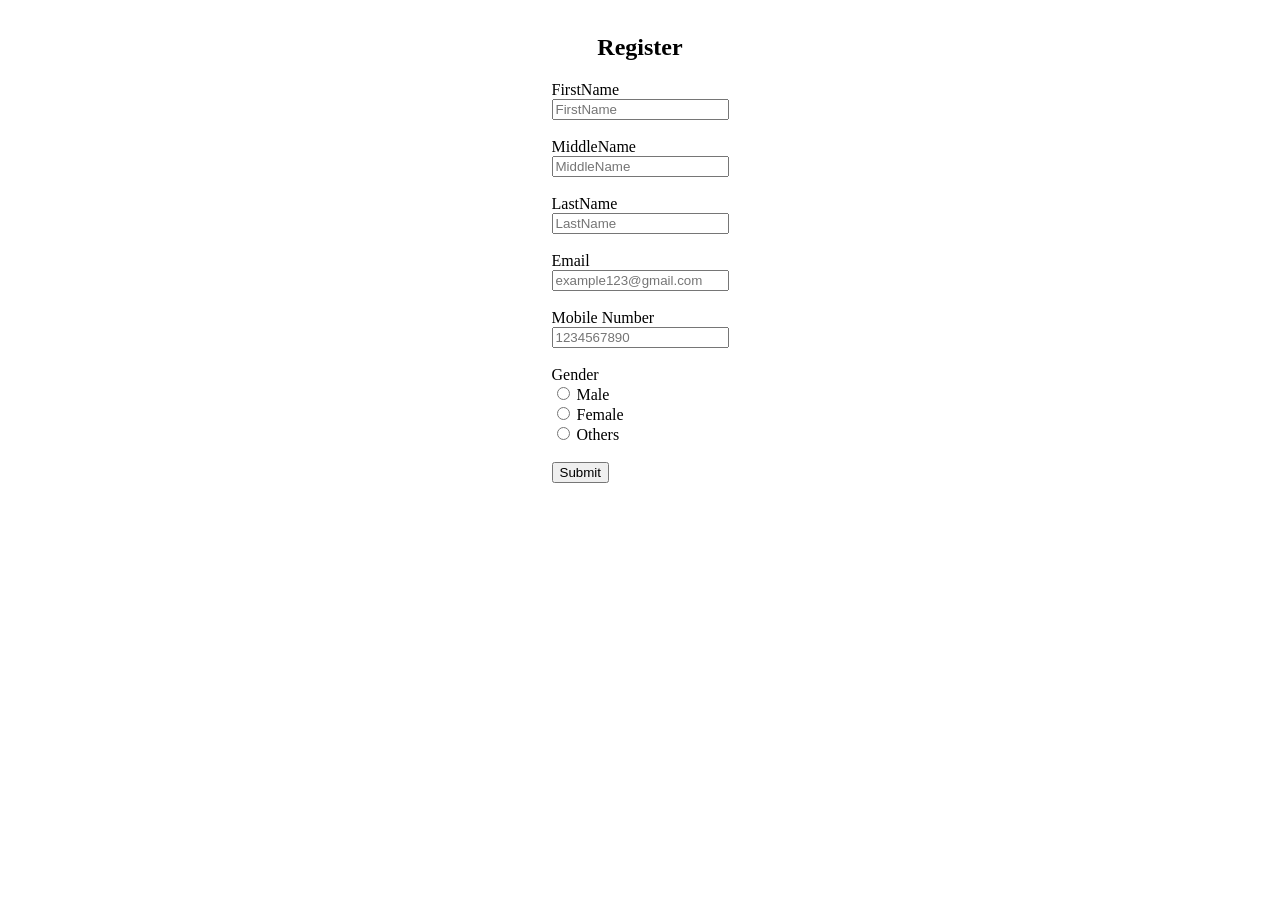
<file: register.html>
<!DOCTYPE html>
<html lang="en">
<head>
    <meta charset="UTF-8">
    <meta name="viewport" content="width=device-width, initial-scale=1.0">
    <title>Register</title>
</head>
<body>
    <table width="100%" height="100%">
        <tr>
            <td align="center" valign="middle">
                <table border="0">
                    <tr>
                        <td>
                            <h2 align="center">Register</h2>
                            <label for="">FirstName</label><br>
                            <input type="text" placeholder="FirstName"><br><br>
                            <label for="">MiddleName</label><br>
                            <input type="text" placeholder="MiddleName"><br><br>
                            <label for="">LastName</label><br>
                            <input type="text" placeholder="LastName"><br><br>
                            <label for="">Email</label><br>
                            <input type="email" placeholder="example123@gmail.com"><br><br>
                            <label for="">Mobile Number</label><br>
                            <input type="tel" placeholder="1234567890"><br><br>
                            <label for="gender">Gender</label><br>
                            <input type="radio" id="male" name="gender" value="male">
                            <label for="male">Male</label><br>
                            <input type="radio" id="female" name="gender" value="female">
                            <label for="female">Female</label><br>
                            <input type="radio" id="other" name="gender" value="other">
                            <label for="other">Others</label> <br><br>
                            <input type="submit">
                        </td>
                    </tr>
                </table>
            </td>
        </tr>
    </table>
</body>
</html>
</file>
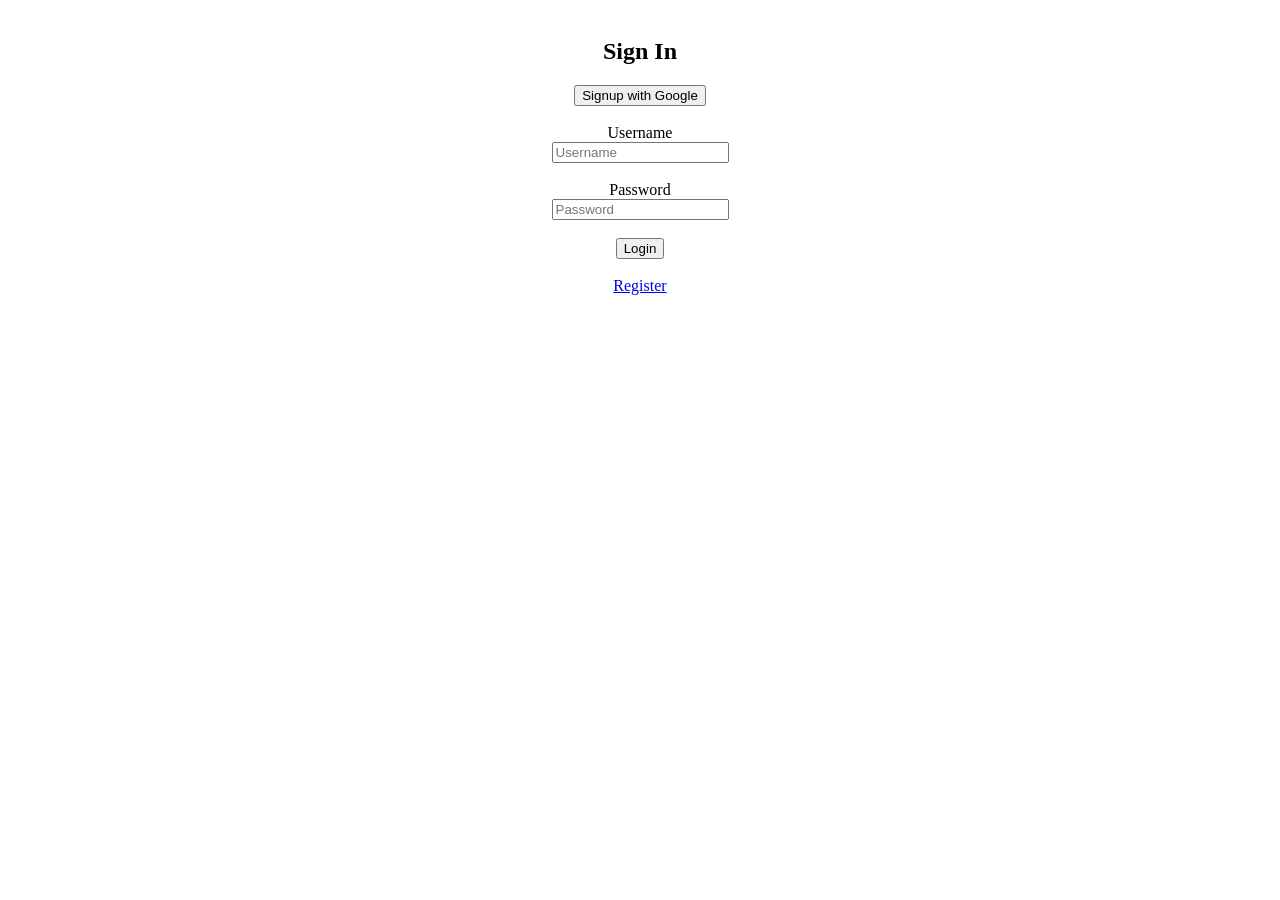
<file: student.html>
<!DOCTYPE html>
<html lang="en">
<head>
    <meta charset="UTF-8">
    <meta name="viewport" content="width=device-width, initial-scale=1.0">
    <title>Student Login</title>
</head>
<body>
    <table width="50%" height="50%" cellpadding="10" cellspacing="0" align="center">
        <tr>
            <td align="center" valign="middle">
                <h2>Sign In</h2>
                <button>Signup with Google</button><br><br>
                <label for="">Username</label><br>
                <input type="text" placeholder="Username"><br><br>
                <label for="">Password</label><br>
                <input type="password" placeholder="Password"><br><br>
                <button>Login</button><br><br>
                <a href="register.html">Register</a> 
            </td>
        </tr>
    </table>
</body>
</html>
</file>
